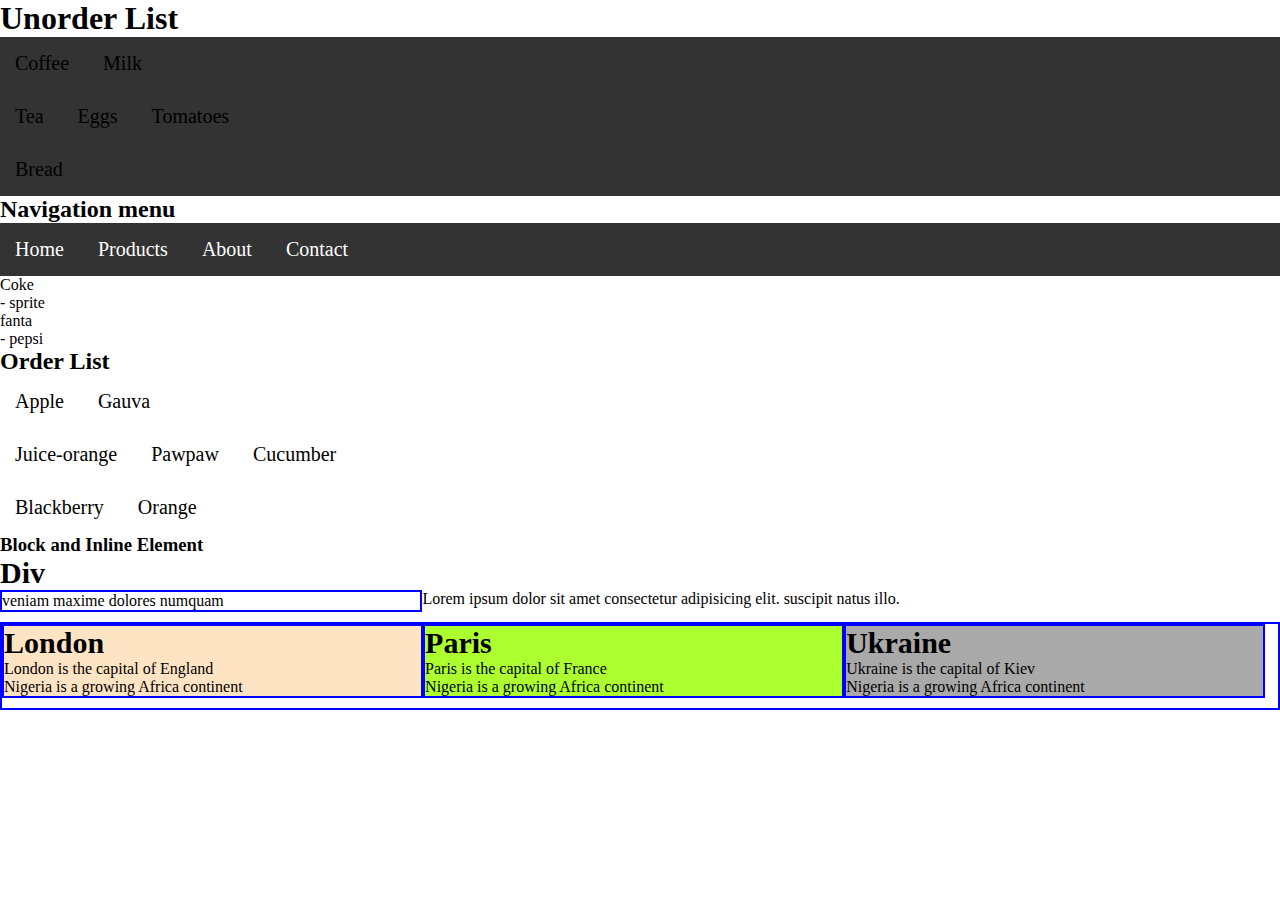
<file: index2.html>
<!DOCTYPE html>
<html lang="en">
<head>
    <meta charset="UTF-8">
    <meta name="viewport" content="width=device-width, initial-scale=1.0">
    <title>List</title>
    <link rel="stylesheet" href="styles.css">
</head>
<body>
    <h1>Unorder List</h1>
    <ul style="list-style-type:square">
        <li>Coffee</li>
        <li>Milk</li>
            <ul>
                <li>Tea</li>
                <li>Eggs</li>
                <li>Tomatoes</li>
            </ul>
        <li>Bread</li>
    </ul>

    <h2>Navigation menu</h2>


    <ul>
        <li><a href="#">Home</a></li>
        <li><a href="#">Products</a></li>
        <li><a href="#">About</a></li>
        <li><a href="#">Contact</a></li>
    </ul>

    <dl>
        <dt>Coke</dt>
        <dd>- sprite</dd>
        <dt>fanta</dt>
        <dd>- pepsi</dd>
    </dl>

    <h2>Order List</h2>
    <ol start="20">
        <li>Apple</li>
        <li>Gauva</li>
            <ol>
                <li>Juice-orange</li>
                <li>Pawpaw</li>
                <li>Cucumber</li>
            </ol>
        <li>Blackberry</li>
        <li>Orange</li>
    </ol>

    <h3>Block and Inline Element</h3>
    <h4>Div</h4>
    Lorem ipsum dolor sit amet <span>consectetur adipisicing elit.</span>
     <div>veniam maxime dolores numquam </div>suscipit natus illo.

    <div class="container">
        <div id="country-1">
            <h4>London</h4>
            <p>London is the capital of England</p>
            <p>Nigeria is a growing Africa continent</p>
        </div>
        <div id="country-2">
            <h4>Paris</h4>
            <p>Paris is the capital of France</p>
            <p>Nigeria is a growing Africa continent</p>
        </div>
        <div id="country-3">
            <h4>Ukraine</h4>
            <p>Ukraine is the capital of Kiev</p>
            <p>Nigeria is a growing Africa continent</p>
        </div>
    </div> <br>

     
</body>
</html>
</file>
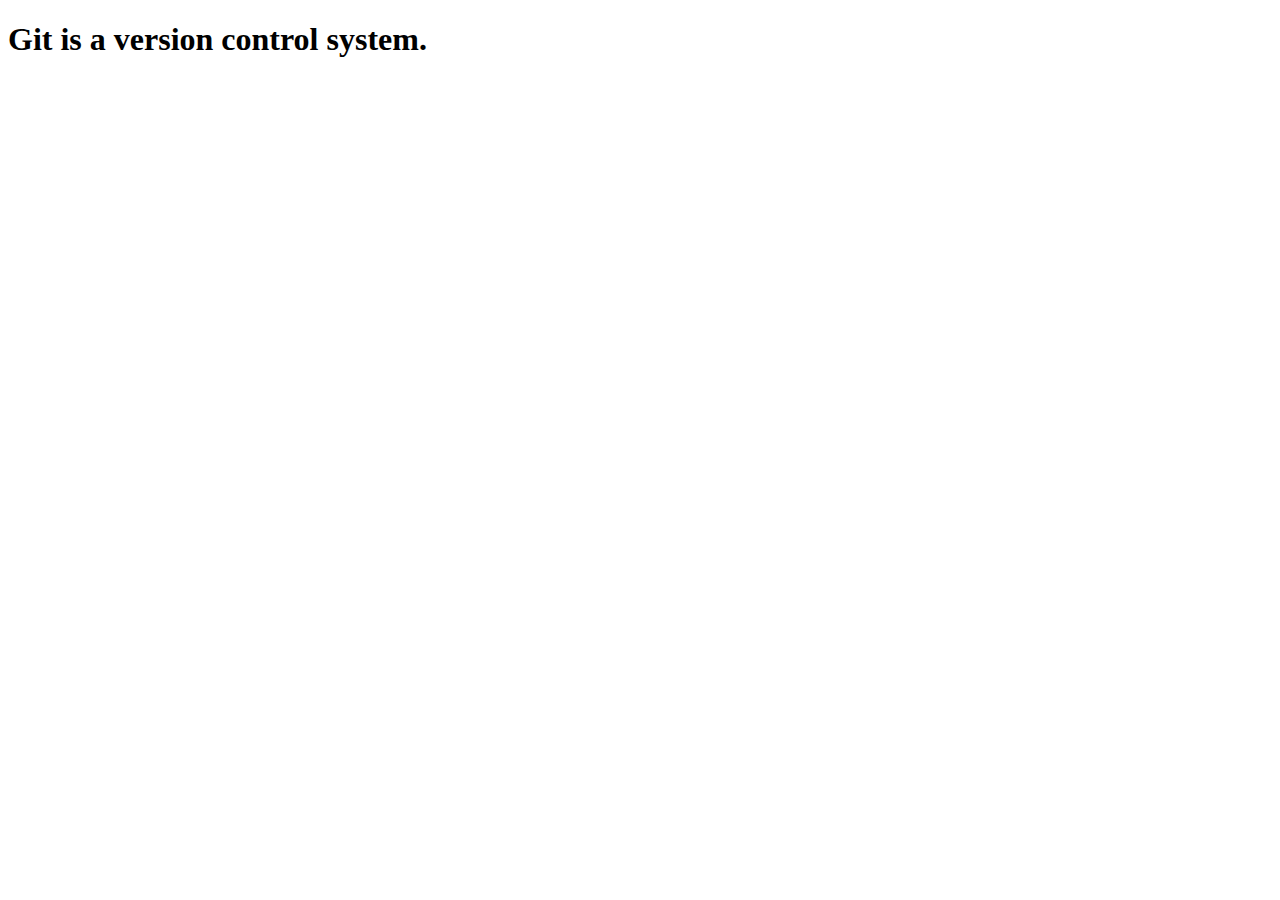
<file: index4.html>
<!DOCTYPE html>
<html lang="en">
<head>
    <meta charset="UTF-8">
    <meta name="viewport" content="width=device-width, initial-scale=1.0">
    <title>Git class</title>
</head>
<body>
    <h1>Git is a version control system.</h1>
</body>
</html>
</file>
<file: styles.css>
* {
    padding: 0px;
    margin: 0px;
    box-sizing: border-box;
}

ul {
    list-style-type:none;
    background-color: #333;
}

li {
    display: inline-block;
    padding: 15px;
    font-size: 20px;
   
}

li a{
    color: white;
    text-decoration: none;
    
}
li a:hover{
    background-color:#111
}

.container {
    width: 100%;
    overflow: auto;
}
div {
    border: 2px solid blue;
    margin: auto;
    margin-bottom: 10px;
    width: 33%;
    float: left;
}

h4 {
    font-size: 30px;
}
#country-1 {
    background-color: bisque;
}
#country-2 {
    background-color: greenyellow;
}
#country-3 {
    background-color:darkgray;
}
</file>
